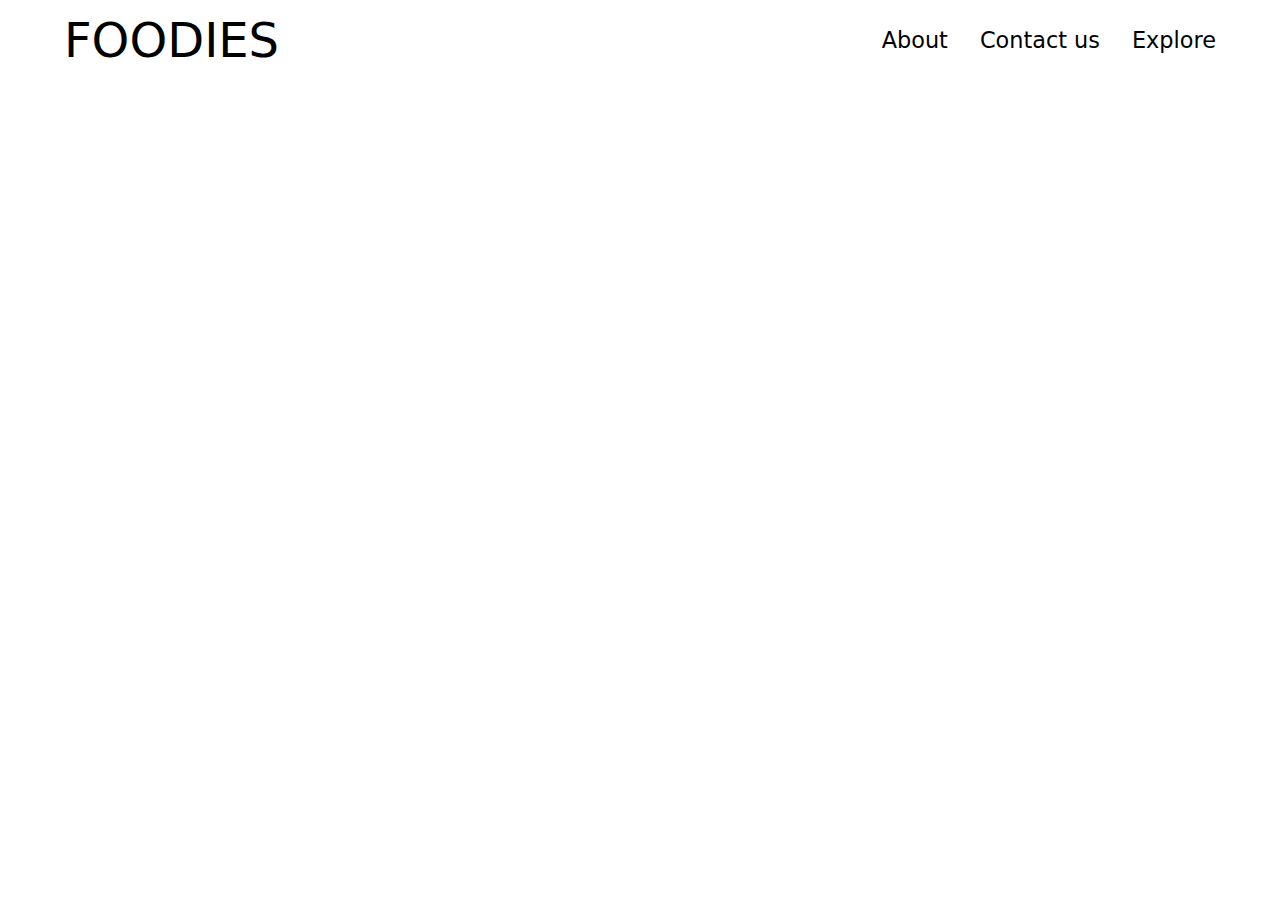
<file: recipe.html>
<!DOCTYPE html>
<html lang="en">
  <head>
    <meta charset="UTF-8" />
    <meta name="viewport" content="width=device-width, initial-scale=1.0" />
    <title>Document</title>
    <link rel="stylesheet" href="recipe.css" />
  </head>
  <body>
    <main>
      <nav>
        <h2>FOODIES</h2>
        <ul>
          <li>About</li>
          <li>Contact us</li>
          <li>Explore</li>
        </ul>
      </nav>
      <!-- 
      <section class="heading">
        <h2>Meal's For Your Mood!</h2>
      </section> -->
    </main>
  </body>
  <script src="recipe.js"></script>
</html>
</file>
<file: recipe.css>
* {
  margin: 0;
  padding: 0;
  box-sizing: border-box;
  font-family: system-ui, -apple-system, BlinkMacSystemFont, "Segoe UI", Roboto, Oxygen, Ubuntu, Cantarell, "Open Sans", "Helvetica Neue", sans-serif;
}

html,
body {
  width: 100%;
  height: 100%;
}

main {
  width: 90%;
  height: 100%;
  margin: auto;
  /* Paragraph Styling */
  /* Emphasize important steps */
}
main nav {
  width: 100%;
  height: 3rem;
  justify-content: space-between;
  align-items: center;
  display: flex;
}
main nav h2 {
  font-weight: 400;
}
main nav ul {
  display: flex;
  gap: 1rem;
}
main nav ul li {
  list-style: none;
}
main .banner {
  width: 100%;
  position: relative;
  padding: 1rem 0;
}
main .banner h1 {
  text-align: center;
  font-weight: 500;
  position: absolute;
  color: white;
  top: 50%;
  transform: translate(0%, -50%);
  left: 45%;
}
main .banner img {
  width: 100%;
  aspect-ratio: 16/9;
  -o-object-fit: cover;
     object-fit: cover;
}
main .heading {
  padding: 1rem 0;
}
main .heading h2 {
  font-weight: 500;
}
main .recipe-section {
  max-width: 800px; /* Limit width for better readability */
  margin: 2rem auto; /* Center the section with top and bottom spacing */
  padding: 2rem;
  background: linear-gradient(135deg, #fefefe, #f9f9f9); /* Soft gradient background */
  border-radius: 20px; /* Smooth rounded corners */
  box-shadow: 0 8px 16px rgba(0, 0, 0, 0.1); /* Subtle shadow for depth */
  line-height: 1.8; /* Improve line spacing for better reading */
  font-family: "Poppins", sans-serif; /* Modern, clean font */
  color: #333; /* Darker text for contrast */
}
main .recipe-section p {
  white-space: pre-line; /* Ensures line breaks are respected */
  font-size: 1rem; /* Readable text size */
  color: #444; /* Soft black for easy reading */
}
main .recipe-section p::first-line {
  font-weight: bold; /* Highlight first line */
  font-size: 1.1rem; /* Slightly larger first line */
}
main .ingredients-section {
  width: 100%;
  display: flex;
  justify-content: center;
  padding: 3rem 0;
}
main .ingredients-section table {
  border-collapse: collapse; /* Ensures borders are merged for cleaner lines */
  width: 80%; /* Adjust width as needed */
  max-width: 600px; /* Keeps the table from getting too wide */
  text-align: left; /* Aligns text to the left for better readability */
  box-shadow: 0 4px 8px rgba(0, 0, 0, 0.1); /* Adds a subtle shadow */
}
main .ingredients-section th,
main .ingredients-section td {
  padding: 0.75rem 1rem; /* Provides space around content */
  border: 1px solid #ddd; /* Light border for separation */
}
main .ingredients-section th {
  background-color: #f4f4f4; /* Light background for header */
  font-weight: bold; /* Emphasize header text */
}
main .ingredients-section tr:nth-child(even) {
  background-color: #fafafa; /* Zebra striping for better readability */
}

@media (min-width: 1024px) {
  main {
    width: 90%;
    height: 100%;
    margin: auto;
  }
  main nav {
    width: 100%;
    height: 3rem;
    justify-content: space-between;
    align-items: center;
    display: flex;
    margin: 1rem 0;
  }
  main nav h2 {
    font-weight: 400;
    font-size: 3rem;
  }
  main nav ul {
    display: flex;
    gap: 2rem;
  }
  main nav ul li {
    list-style: none;
    font-size: 1.4rem;
  }
  main .banner {
    width: 100%;
    position: relative;
    padding: 1rem 0;
  }
  main .banner h1 {
    text-align: center;
    font-weight: 500;
    position: absolute;
    color: white;
    top: 50%;
    font-size: 4rem;
    transform: translate(0%, -50%);
    left: 60%;
  }
  main .banner img {
    width: 100%;
  }
  main .heading {
    padding: 1rem 0;
  }
  main .heading h2 {
    font-weight: 500;
    font-size: 2.5rem;
  }
}/*# sourceMappingURL=recipe.css.map */
</file>
